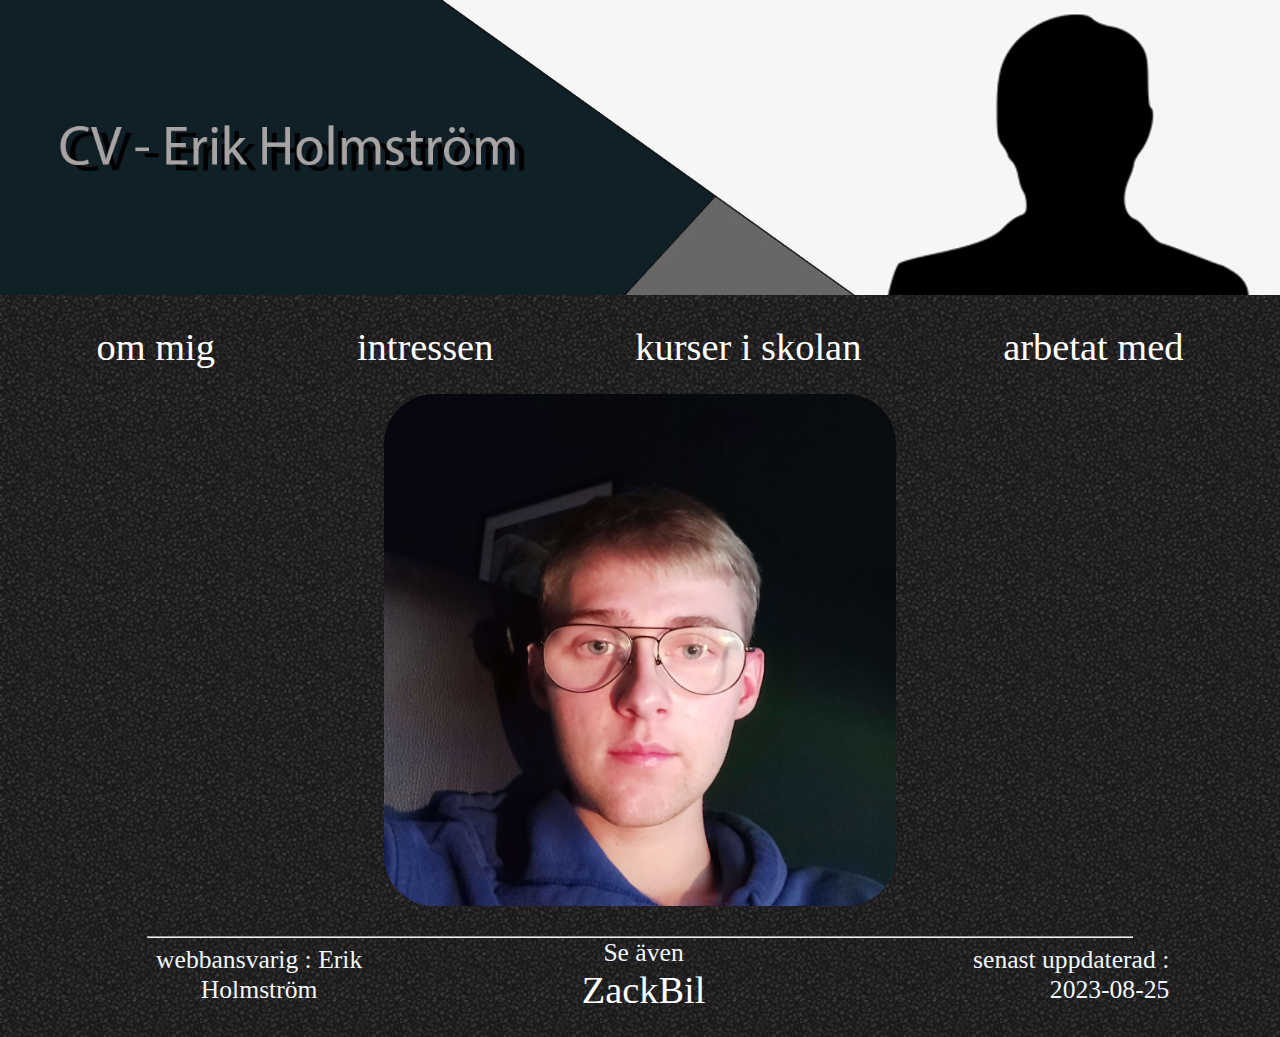
<file: index.html>
<!DOCTYPE html>

<html lang="sv">
    <head>
        <meta charset="utf-8">
        <meta http-equiv="X-UA-Compatible" content="IE=edge">
        <title>CV</title>
        <meta name="description" content="">
        <meta name="viewport" content="width=device-width, initial-scale=1">
        <link rel="stylesheet" href="style.css">
        
    </head>
    <body>

        
        
        <div class="row">
            
                <img src="bilder/CV-banner2.jpg" alt="banner" class="banner">
            
        </div>

        
        <div class="men">
            <ul class="nav-list">
                <li><a href="ommig.html">om mig</a></li>
           
                <li><a href="intressen.html">intressen</a></li>
           
                <li><a href="kurseriskolan.html">kurser i skolan</a></li>
           
                <li><a href="arbetatmed.html">arbetat med</a></li>
            </ul>
        </div>

        <img src="bilder/mig.jpg" alt="me" class="portrait">
          
        <div class="men">
            <hr>
            <div>
                <ul class="nav-list">
                    
                    <li><p class="fotleft">webbansvarig : Erik Holmström</p></li>
                    <li><p>Se även</p><a target="_blank" href="https://e-holmstroem.github.io/ZackBil/">ZackBil</a></li>
                    <li><p class="fotright">senast uppdaterad : 2023-08-25</p></li>
                </ul>
            </div>
        </div>

  
    </body>
</html>
</file>
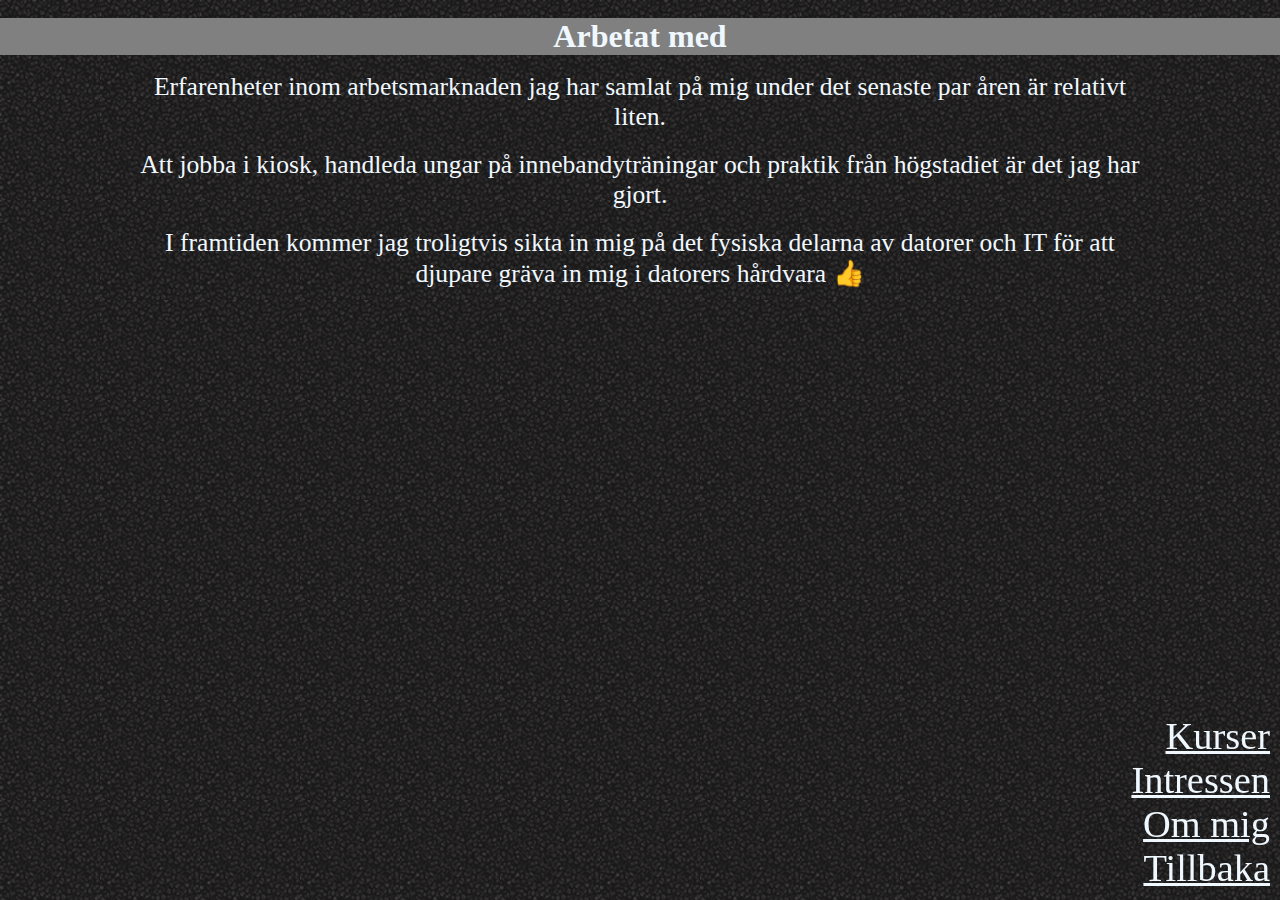
<file: arbetatmed.html>
<!DOCTYPE html>

<html lang="sv">
    <head>
        <meta charset="utf-8">
        <meta http-equiv="X-UA-Compatible" content="IE=edge">
        <title>arbetat med</title>
        <meta name="description" content="">
        <meta name="viewport" content="width=device-width, initial-scale=1">
        <link rel="stylesheet" href="style.css">
    </head>
    <body>
     
        <br>
        <h1>Arbetat med</h1>
        <br><br><br>

        
        <p>Erfarenheter inom arbetsmarknaden jag har samlat på mig under det senaste par åren är relativt liten.</p>
        <br>
        <p>Att jobba i kiosk, handleda ungar på innebandyträningar och praktik från högstadiet är det jag har gjort.</p>
        <br>
        <p>I framtiden kommer jag troligtvis sikta in mig på det fysiska delarna av datorer och IT för att djupare gräva in mig i datorers hårdvara 👍</p>


        
        <div class="tillbaka">
            <a href="kurseriskolan.html">Kurser</a>
            <br>
            <a href="intressen.html">Intressen</a>
            <br>
            <a href="ommig.html">Om mig</a>
            <br>
            <a href="index.html">Tillbaka</a>
        </div>
        

       
    </body>
</html>
</file>
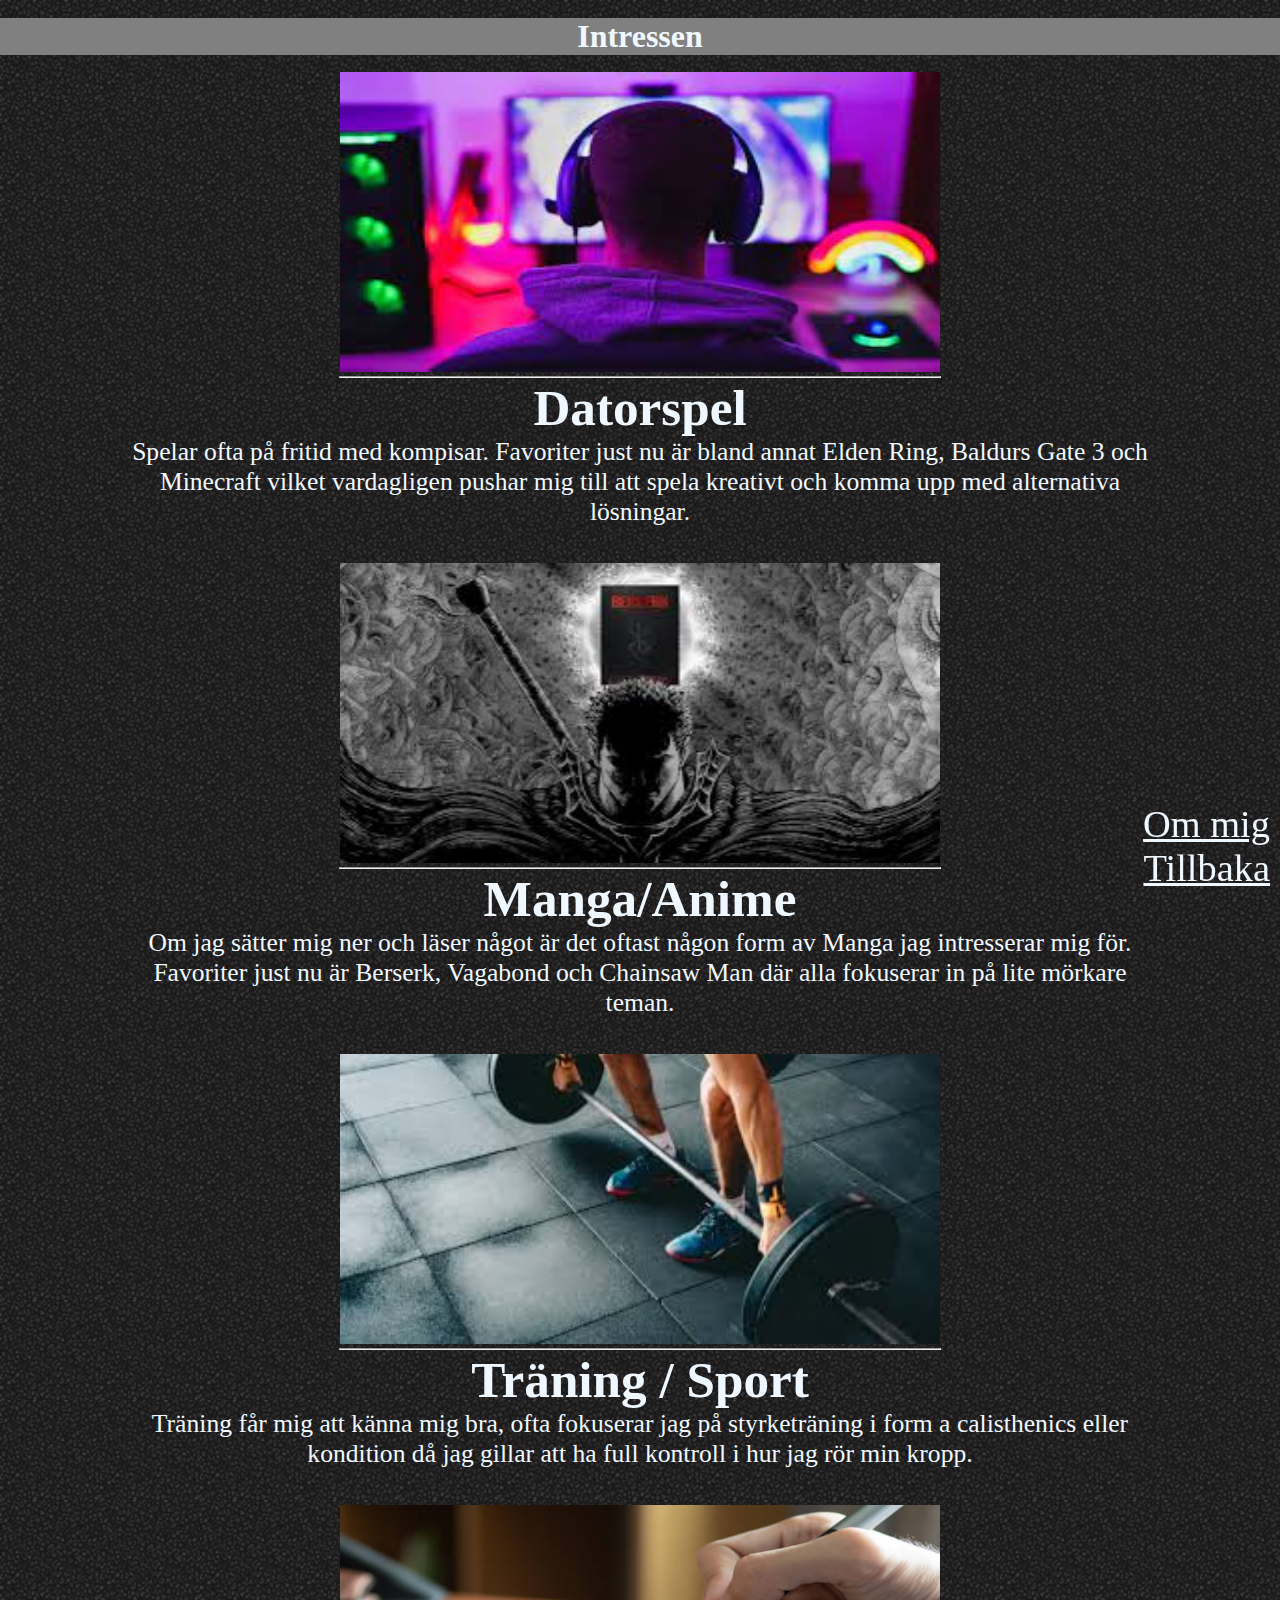
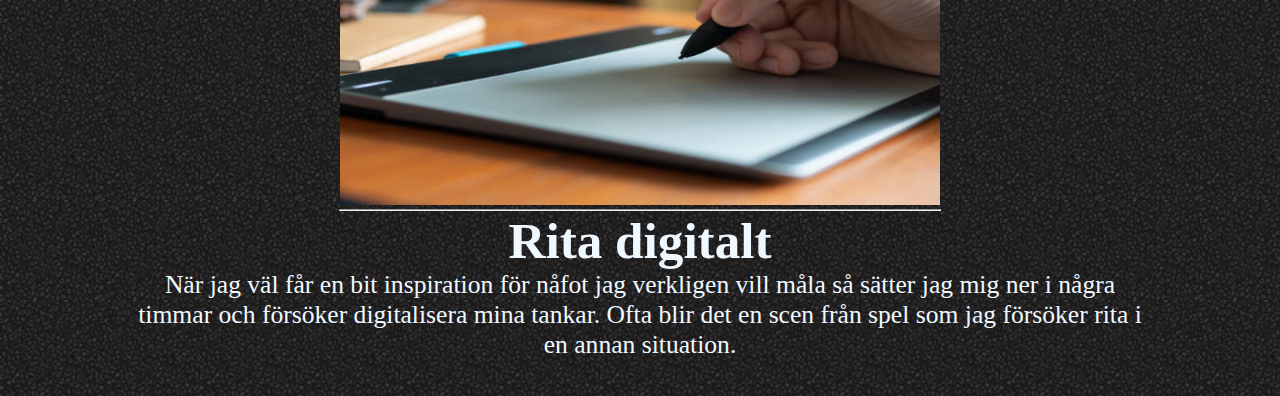
<file: intressen.html>
<!DOCTYPE html> 

<html lang="sv">
    <head>
        <meta charset="utf-8">
        <meta http-equiv="X-UA-Compatible" content="IE=edge">
        <title>intressen</title>
        <meta name="description" content="">
        <meta name="viewport" content="width=device-width, initial-scale=1">
        <link rel="stylesheet" href="style.css">
        
        
        
    </head>
    <body>
        <br>
        <h1>Intressen</h1>
        <br><br><br>

        <div class="int">
            <div>
                <img src="bilder/pcspel.jpg" alt="Datorspel">
                <hr> 
                <h3>Datorspel</h3>
                <p>Spelar ofta på fritid med kompisar. Favoriter just nu är bland annat Elden Ring, Baldurs Gate 3 och Minecraft vilket vardagligen pushar mig till att spela kreativt och komma upp med alternativa lösningar.</p>
                <br>
                <br>
            </div>
               
            <img src="bilder/bersk.jpg" alt="Manga, specifikt Berserk">
            <hr>
            <h3>Manga/Anime</h3>
            <p>Om jag sätter mig ner och läser något är det oftast någon form av Manga jag intresserar mig för. Favoriter just nu är Berserk, Vagabond och Chainsaw Man där alla fokuserar in på lite mörkare teman.</p>
            <br>
            <br>

            <img src="bilder/träning.jpg" alt="träning">
            <hr>
            <h3>Träning / Sport</h3>
            <p>Träning får mig att känna mig bra, ofta fokuserar jag på styrketräning i form a calisthenics eller kondition då jag gillar att ha full kontroll i hur jag rör min kropp.</p>
            <br>
            <br>

            <img src="bilder/rita.jpg" alt="rita">
            <hr>
            <h3>Rita digitalt</h3>   
            <p>När jag väl får en bit inspiration för nåfot jag verkligen vill måla så sätter jag mig ner i några timmar och försöker digitalisera mina tankar. Ofta blir det en scen från spel som jag försöker rita i en annan situation.</p>
            <br>
            <br>
            
        </div>
            
        <div class="tillbaka">
            <a href="ommig.html">Om mig</a>
            <br>
            <a href="index.html">Tillbaka</a>
        </div>
        
       
    </body>
</html>
</file>
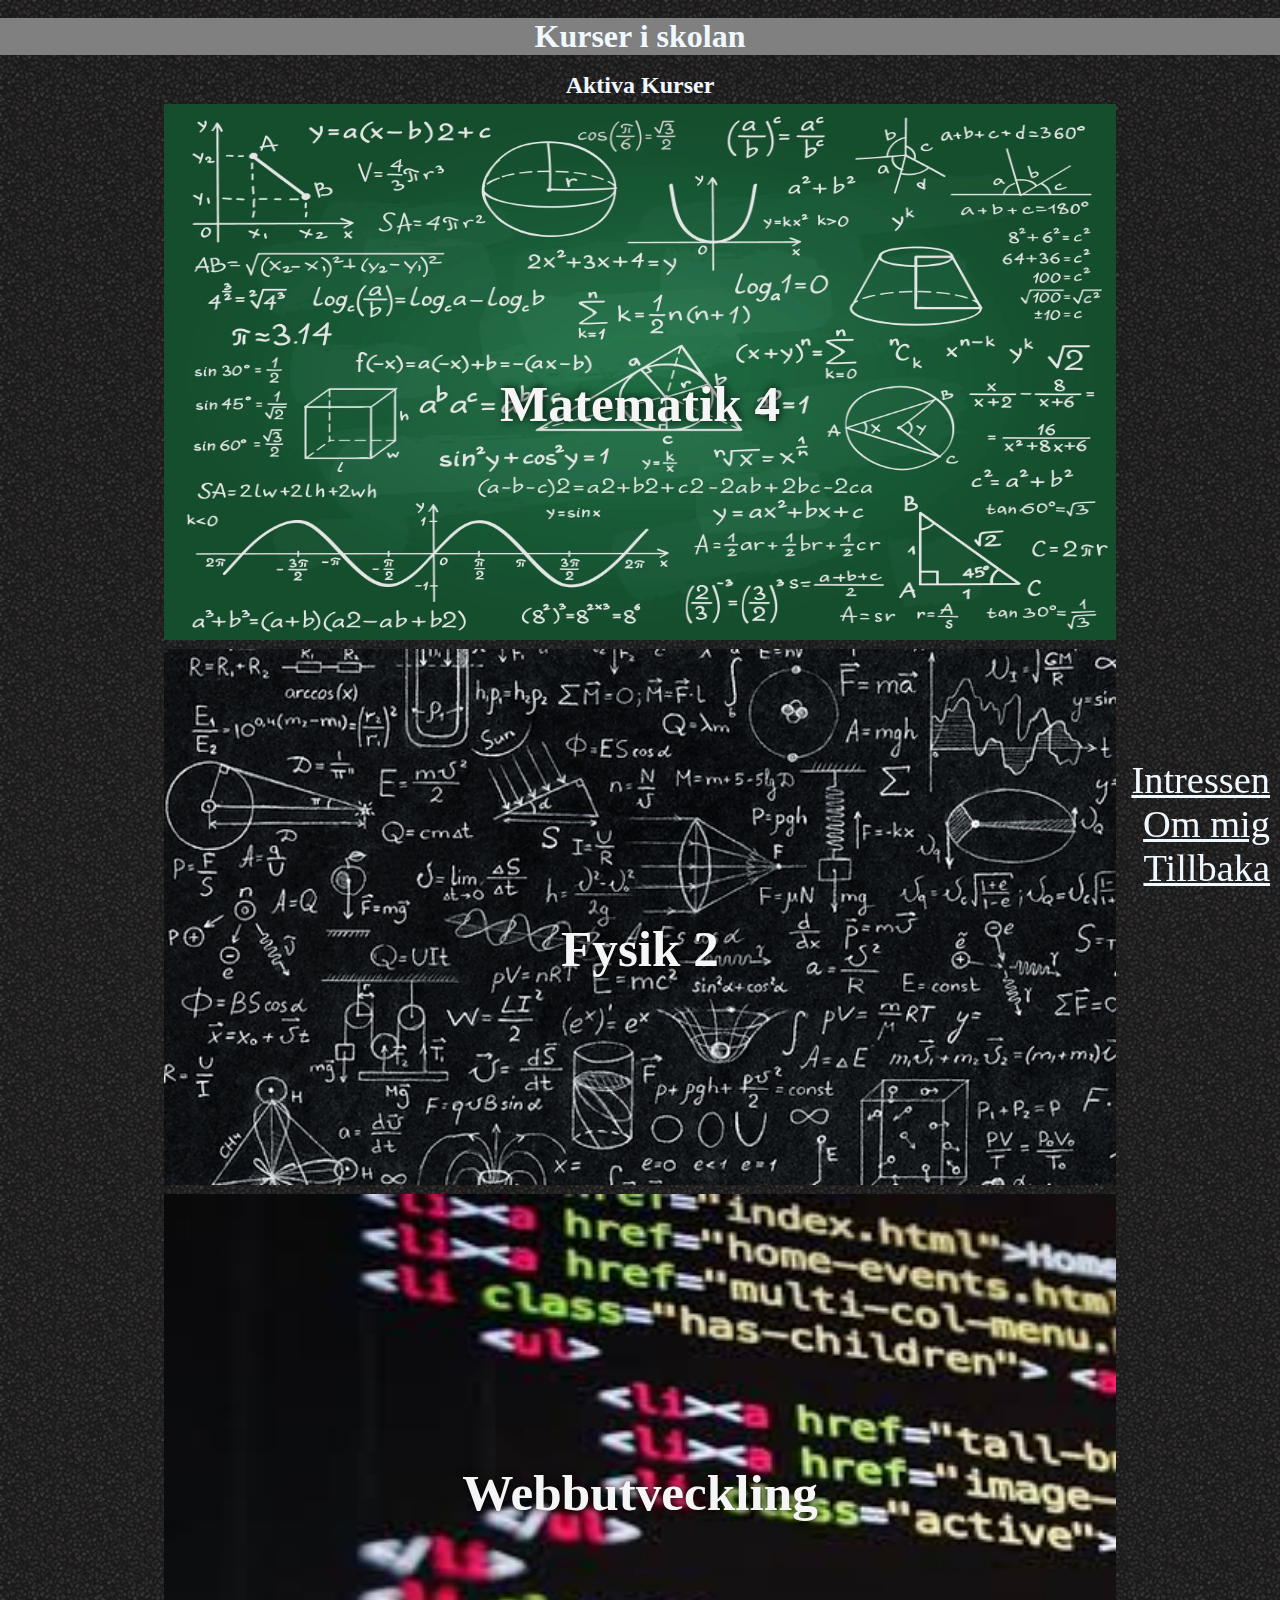
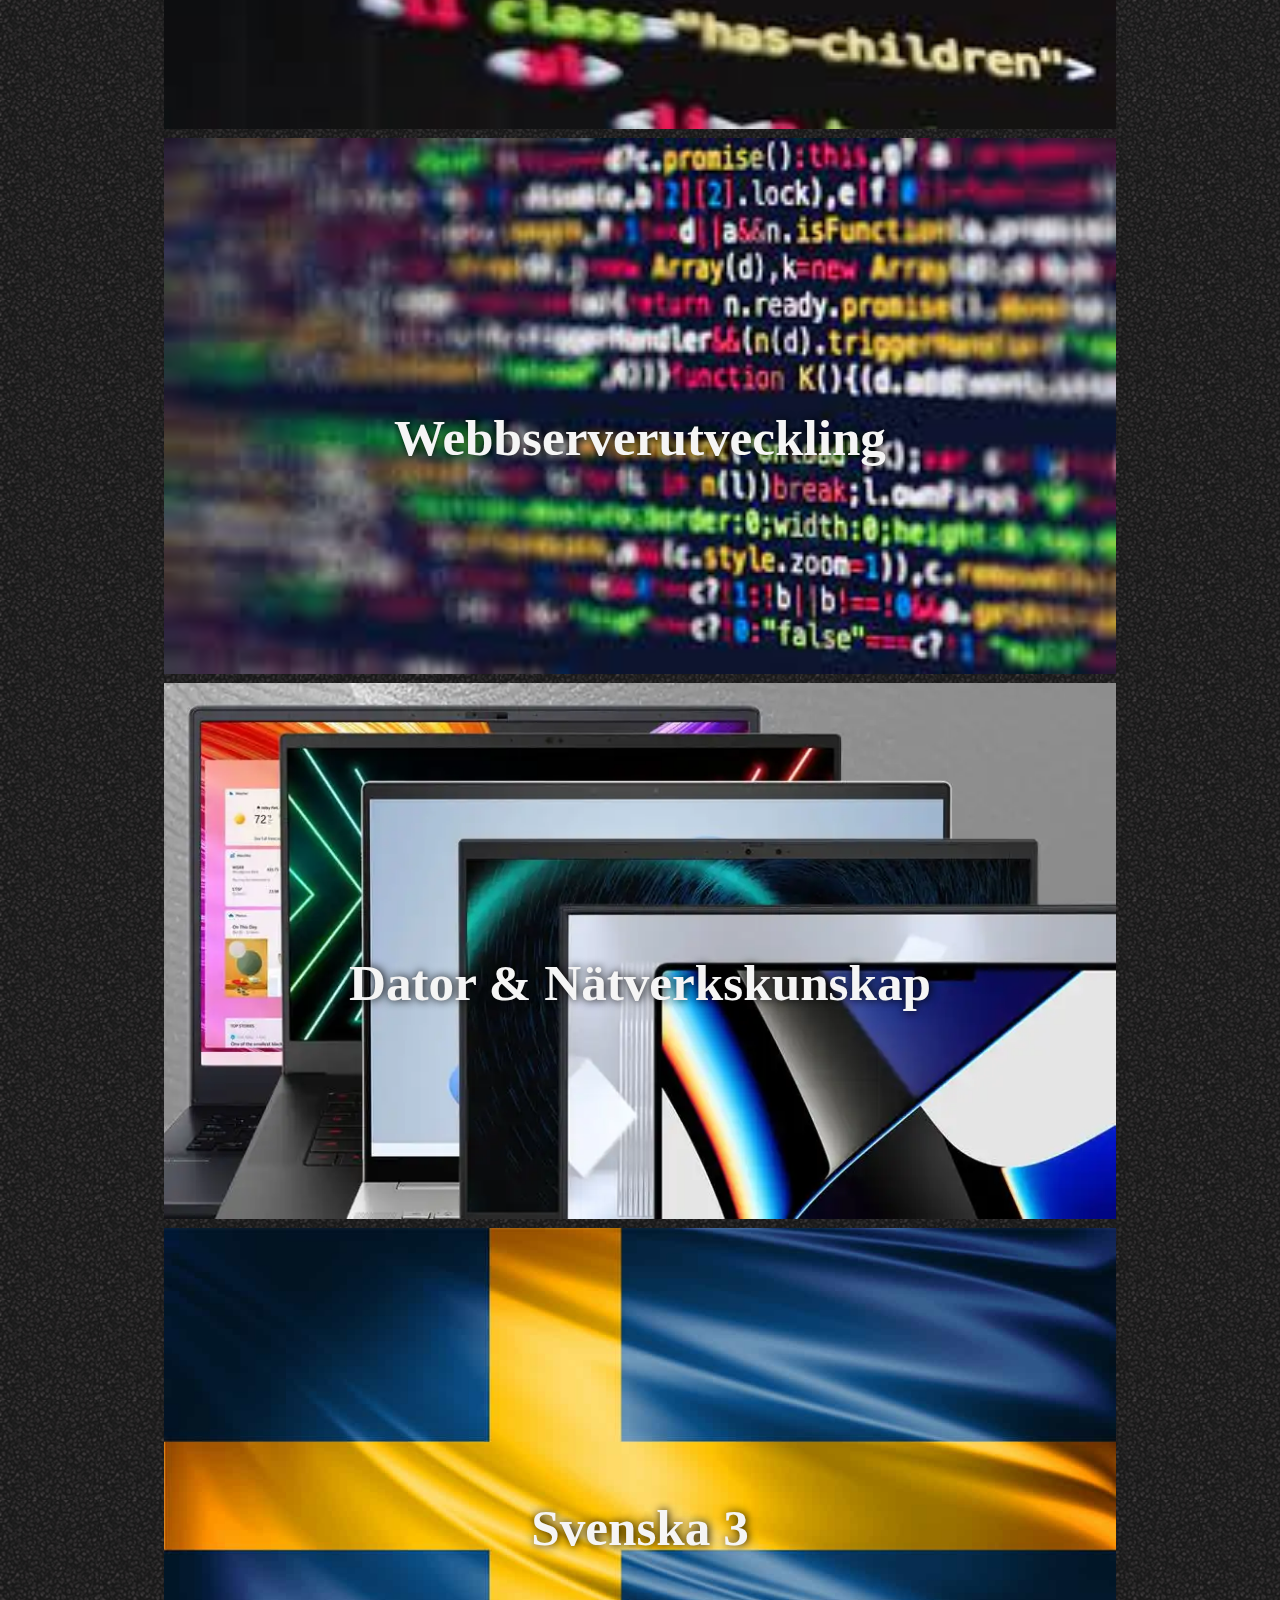
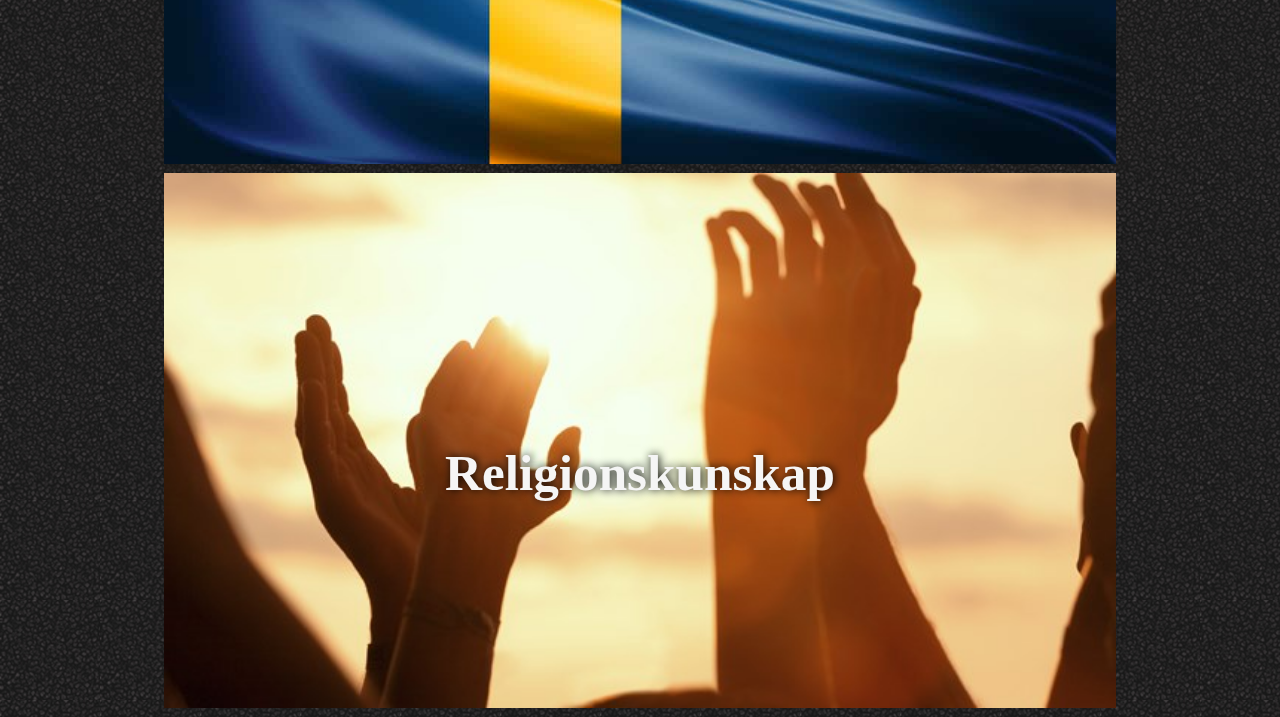
<file: kurseriskolan.html>
<!DOCTYPE html>

<html lang="sv">
    <head>
        <meta charset="utf-8">
        <meta http-equiv="X-UA-Compatible" content="IE=edge">
        <title>kurser i skolan</title>
        <meta name="description" content="">
        <meta name="viewport" content="width=device-width, initial-scale=1">
        <link rel="stylesheet" href="style.css">
    </head>
    <body>
       
        <br>
        <h1>Kurser i skolan</h1>
        <br><br><br>
            
        
        <h2>Aktiva Kurser</h2>
       
            
            <a target="_blank" href="https://www.skolverket.se/undervisning/gymnasieskolan/laroplan-program-och-amnen-i-gymnasieskolan/gymnasieprogrammen/amne?url=-996270488%2Fsyllabuscw%2Fjsp%2Fsubject.htm%3FsubjectCode%3DMAT%26version%3D11%26tos%3Dgy&sv.url=12.5dfee44715d35a5cdfa92a3">   
            <div class="container">
                <h3 class="centered">Matematik 4</h3>
                <img src="bilder/math.webp" alt="Matematik"  class="img">
            </div>
            </a>

            <a target="_blank" href="https://www.skolverket.se/undervisning/gymnasieskolan/laroplan-program-och-amnen-i-gymnasieskolan/gymnasieprogrammen/amne?url=-996270488%2Fsyllabuscw%2Fjsp%2Fsubject.htm%3FsubjectCode%3DFYS%26version%3D3%26tos%3Dgy&sv.url=12.5dfee44715d35a5cdfa92a3#anchor1">   
                <div class="container">
                    <h3 class="centered">Fysik 2</h3>
                    <img src="bilder/fysik.webp" alt="Fysik 2"  class="img">
                </div>
            </a>

            <a target="_blank" href="https://www.skolverket.se/undervisning/gymnasieskolan/laroplan-program-och-amnen-i-gymnasieskolan/gymnasieprogrammen/amne?url=-996270488%2Fsyllabuscw%2Fjsp%2Fsubject.htm%3FsubjectCode%3DWEU%26version%3D2%26tos%3Dgy&sv.url=12.5dfee44715d35a5cdfa92a3">   
                <div class="container">
                    <h3 class="centered">Webbutveckling</h3>
                    <img src="bilder/webbutv.jpg" alt="Webbutveckling"  class="img">
                </div>
            </a>

            <a target="_blank" href="https://www.skolverket.se/undervisning/gymnasieskolan/laroplan-program-och-amnen-i-gymnasieskolan/gymnasieprogrammen/amne?url=-996270488%2Fsyllabuscw%2Fjsp%2Fsubject.htm%3FsubjectCode%3DWES%26version%3D2%26tos%3Dgy&sv.url=12.5dfee44715d35a5cdfa92a3">   
                <div class="container">
                    <h3 class="centered">Webbserverutveckling</h3>
                    <img src="bilder/webbserv.jpg" alt="Webbserverutveckling"  class="img">
                </div>
            </a>

            <a target="_blank" href="https://www.skolverket.se/undervisning/gymnasieskolan/laroplan-program-och-amnen-i-gymnasieskolan/gymnasieprogrammen/amne?url=-996270488%2Fsyllabuscw%2Fjsp%2Fsubject.htm%3FsubjectCode%3DDAO%26version%3D4%26tos%3Dgy&sv.url=12.5dfee44715d35a5cdfa92a3">   
                <div class="container">
                    <h3 class="centered">Dator & Nätverkskunskap</h3>
                    <img src="bilder/dator.webp" alt="Dator & Nätverkskunskap"  class="img">
                </div>
            </a>

            <a target="_blank" href="https://www.skolverket.se/undervisning/gymnasieskolan/laroplan-program-och-amnen-i-gymnasieskolan/gymnasieprogrammen/amne?url=-996270488%2Fsyllabuscw%2Fjsp%2Fsubject.htm%3FsubjectCode%3DSVE%26version%3D8%26tos%3Dgy&sv.url=12.5dfee44715d35a5cdfa92a3">   
                <div class="container">
                    <h3 class="centered">Svenska 3</h3>
                    <img src="bilder/sven.jpg" alt="svenska 3"  class="img">
                </div>
            </a>

            <a target="_blank" href="https://www.skolverket.se/undervisning/gymnasieskolan/laroplan-program-och-amnen-i-gymnasieskolan/gymnasieprogrammen/amne?url=-996270488%2Fsyllabuscw%2Fjsp%2Fsubject.htm%3FsubjectCode%3DREL%26version%3D3%26tos%3Dgy&sv.url=12.5dfee44715d35a5cdfa92a3">   
                <div class="container">
                    <h3 class="centered">Religionskunskap</h3>
                    <img src="bilder/relrel.jpg" alt="religionskunskap"  class="img">
                </div>
            </a>
            
                   
      
        
        <div class="tillbaka">
            <a href="intressen.html">Intressen</a>
            <br>
            <a href="ommig.html">Om mig</a>
            <br>
            <a href="index.html">Tillbaka</a>
        </div>


      
    </body>
</html>
</file>
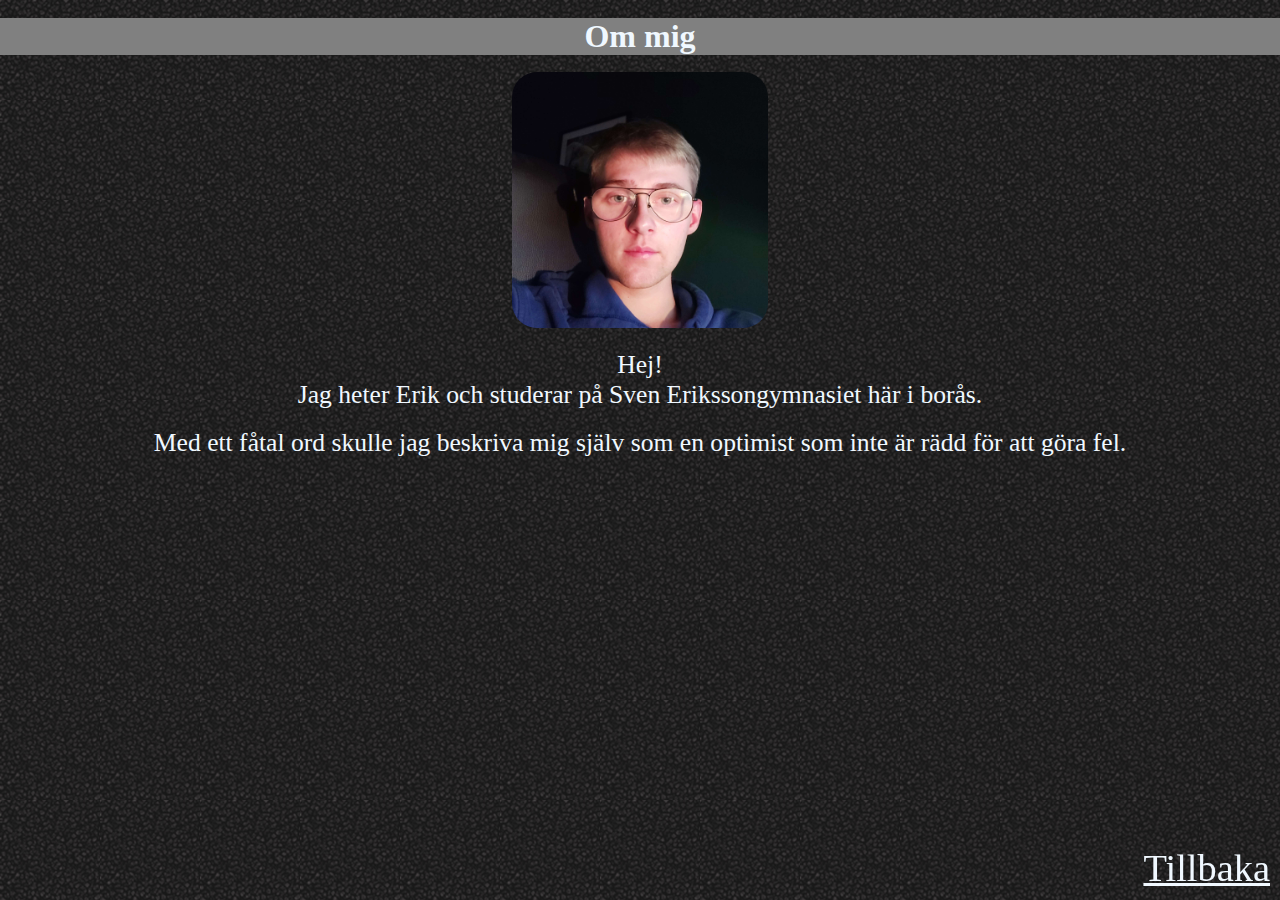
<file: ommig.html>
<!DOCTYPE html>

<html lang="sv">
    <head>
        <meta charset="utf-8">
        <meta http-equiv="X-UA-Compatible" content="IE=edge">
        <title>om mig</title>
        <meta name="description" content="">
        <meta name="viewport" content="width=device-width, initial-scale=1">
        <link rel="stylesheet" href="style.css">
    </head>
    <body>
       
        <div class="row">
            <br>
            <h1>Om mig</h1>
            <br><br><br>
        </div>
        <div class="row">
            <img src="bilder/mig.jpg" alt="me" class="small-portrait">    
        </div>

        <div class="row">
            <br>
            <p>Hej!</p>
            <p>Jag heter Erik och studerar på Sven Erikssongymnasiet här i borås.</p>
            <br>
            <p>Med ett fåtal ord skulle jag beskriva mig själv som en optimist som inte är rädd för att göra fel.</p>
            
        </div>

        <div class="row">
            <a href="index.html" class="tillbaka">Tillbaka</a>
        </div>



        
        
    </body>
</html>
</file>
<file: style.css>
* {
    margin: 0px;
    padding: 0px;
    text-align: center;
    justify-content: center;
    color: aliceblue;
   
}

html {
    background-image: url(bilder/bg.png);
    background-repeat: repeat;
}

body {
    margin: 0px;
}

h1 {
    position: fixed;
    width: 100%;
    background-color: grey;
    z-index: 999;
}

h3 {
    font-size: 4vw;
}

p {
    font-size: 2vw;
    width: 80%;
    margin: auto;
}

li {
    font-size: 2vw;
}

hr {
    color: white;
    width: 80%;
    margin: auto;
}

.img {
    aspect-ratio: 16/9;
    width: 75%;

}

.centered {
    color: whitesmoke;
    text-shadow: black 1px 0 10px;
    position: absolute;
    bottom: 50%;
    top: 50%;
    left: 50%;
    transform: translate(-50%, -50%);
}

.container {
    position: relative;
    text-align: center;
    color: white;
    margin: 5px;
}

.tillbaka {
    text-align: right;
    position: fixed;
    bottom: 10px;
    right: 10px;
    font-size: 3vw;
}

.nav-list {
    width: 100%;
    display: flex;
    margin: auto;
}
  
.nav-list li {
    list-style: none;
    margin: auto;
    
}
  
.nav-list li a {
    text-decoration: none;
    color: white;
    font-size: 3vw;
    padding: 0px 20px 0px 20px;
}
  
.nav-list li a:hover {
    color: black;
    background-color: white;
    border-radius: 25px;
}

.int img {
    width: 50%;
    max-width: 600px;
    max-height: 300px;
}

.int hr {
    width: 50%;
    max-width: 600px;
    
}

.portrait {
    width: 40%;
    border-radius: 50px;
}

.small-portrait {
    width: 20%;
    border-radius: 25px;
}

.banner {
    width: 100%;
    margin: 0px;
    padding: 0px;
}

.fotright {
    text-align: right;
    margin-right: 5%;
}

.men {
    margin: 2%;
}
</file>
